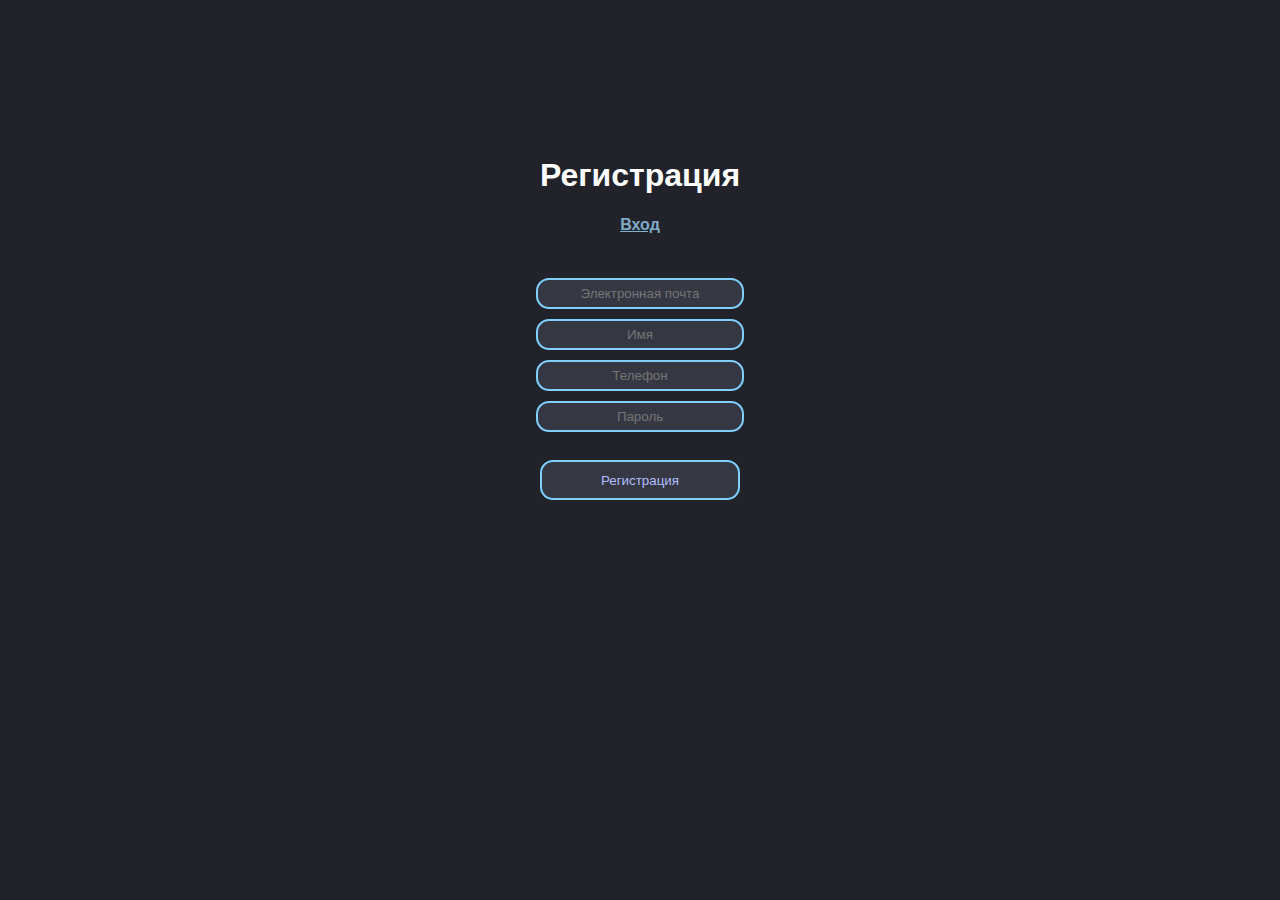
<file: authpage/index.html>
<!DOCTYPE html>
<html>
    <head>
        <title>Login</title>
        <link rel="stylesheet" href="style.css">
        <meta name="viewport" content="width=device-width, initial-scale=1.0">
        <meta charset="utf-8">
    </head>
    <body>
        <h1>Регистрация</h1>
        <h4><a href="/login">Вход</a></h4>
        <form action="/auth/signup.php" method="post">
            <input type="email" name="email" placeholder="Электронная почта"/>
            <input type="name" name="name" placeholder="Имя"/>
            <input type="phone" name="phone" placeholder="Телефон"/>
            <input type="password" name="password" placeholder="Пароль"/><br>
            <input type="submit" value="Регистрация" name="log_in" />
        </form>
    </body>
</html>
</file>
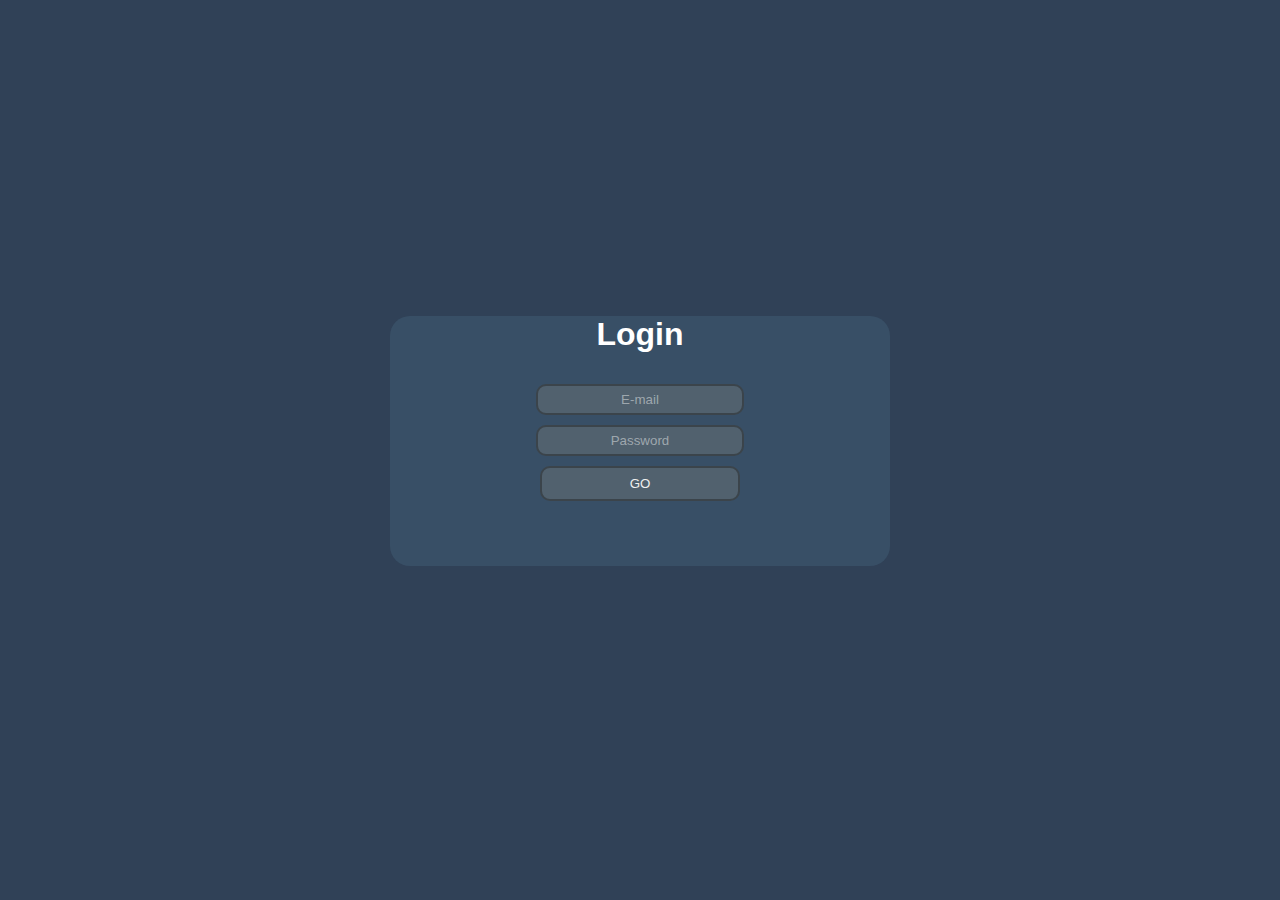
<file: beautiful login form/index.html>
<!DOCTYPE html>
<html>
    <head>
        <link rel="stylesheet" href="style.css">
    </head>
    <body>
        <form action="post">
            <h1>Login</h1>
            <input type="email" name="email" placeholder="E-mail"><br>
            <input type="password" name="password" placeholder="Password"><br>
            <input type="submit" name="login" value="GO">
        </form>
    </body>
</html>
</file>
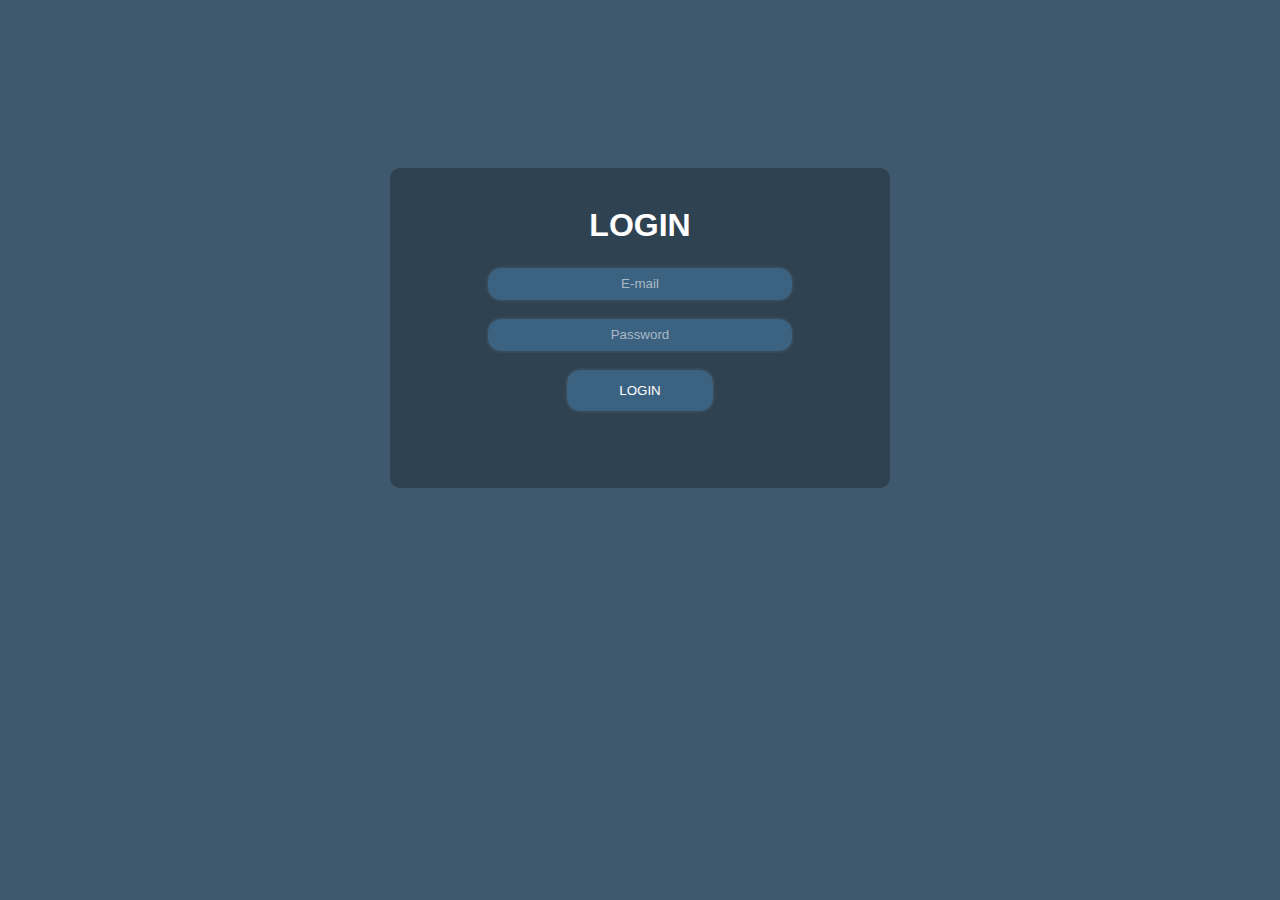
<file: cunning-login-panel-main/index.html>
<!DOCTYPE html>
<html lang="en">
<head>
    <meta charset="UTF-8">
    <meta name="viewport" content="width=device-width, initial-scale=1.0">
    <link rel="stylesheet" href="style.css">
    <script language="JavaScript" type="text/javascript" src="https://code.jquery.com/jquery-3.6.3.min.js"></script>
    <title>LOGIN</title>
</head>
<body>
    <form action="/"><br>
        <h1>LOGIN</h1>
        <input type="email" name="email" id="email" placeholder="E-mail"><br>
        <input type="password" name="password" id="password" placeholder="Password"><br>
        <div class="btn">
            <input type="submit" name="submit" id="button" value="LOGIN">
            <script>
                var a = true;
                $('#button').on('mouseenter',function(e){
                    if($('#email').val() == "" || $('#password').val() == ""){
                        if(a){
                            a = false;
                            $(this).css({
                                'margin-left':-200,
                            });
                        }
                        else{
                            a = true;
                            $(this).css({
                                'margin-left':200,
                            });
                        }
                    }
                    else{
                        $(this).css({
                                'margin-left':0,
                        });
                    }
                });
            </script>
        </div>
    </form>
</body>
</html>
</file>
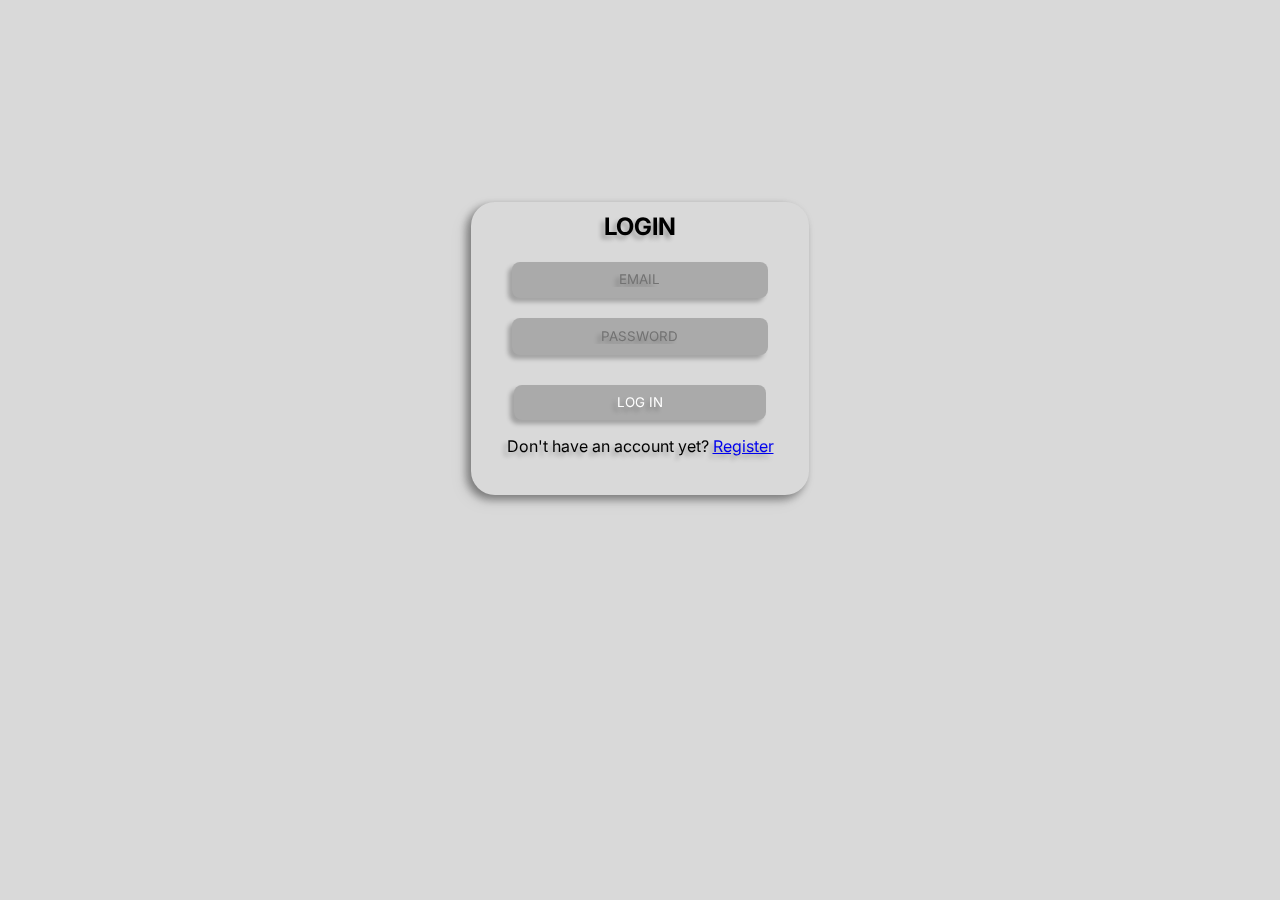
<file: light theme login page/index.html>
<!DOCTYPE html>
<html>
    <head>
        <link rel="stylesheet" href="style.css">
        <link rel="stylesheet" href="https://fonts.googleapis.com/css?family=Inter">
    </head>
    <body>
        <form action="/" class="login">
            <h2>LOGIN</h2>
            <input type="email" name="email" placeholder="EMAIL">
            <input type="password" name="password" placeholder="PASSWORD">
            <input type="submit" name="enter" value="LOG IN">
            <p>Don't have an account yet? <a href="/register">Register</a></p>
        </form>
    </body>
</html>
</file>
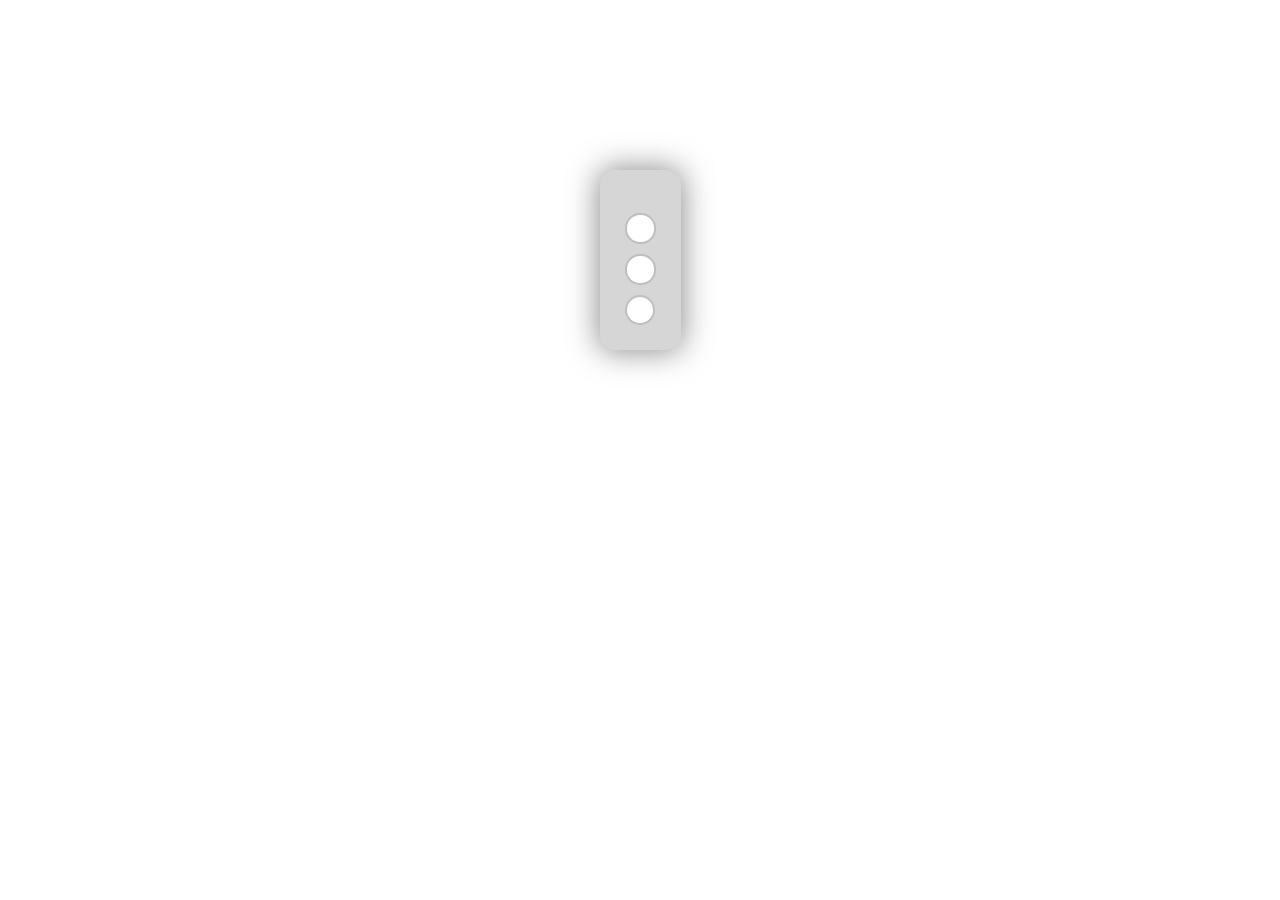
<file: traffic-light-login/index.html>
<!DOCTYPE html>
<html lang="en">
<head>
    <meta charset="UTF-8">
    <meta http-equiv="X-UA-Compatible" content="IE=edge">
    <meta name="viewport" content="width=device-width, initial-scale=1.0">
    <link rel="stylesheet" href="style.css">
    <title>Traffic light login</title>
</head>
<body>
    <form action="">
        <input type="email" name="email" placeholder="E-mail">
        <input type="password" name="password" placeholder="Password">
        <input type="submit" name="submit" value="Login">
    </form>
</body>
</html>
</file>
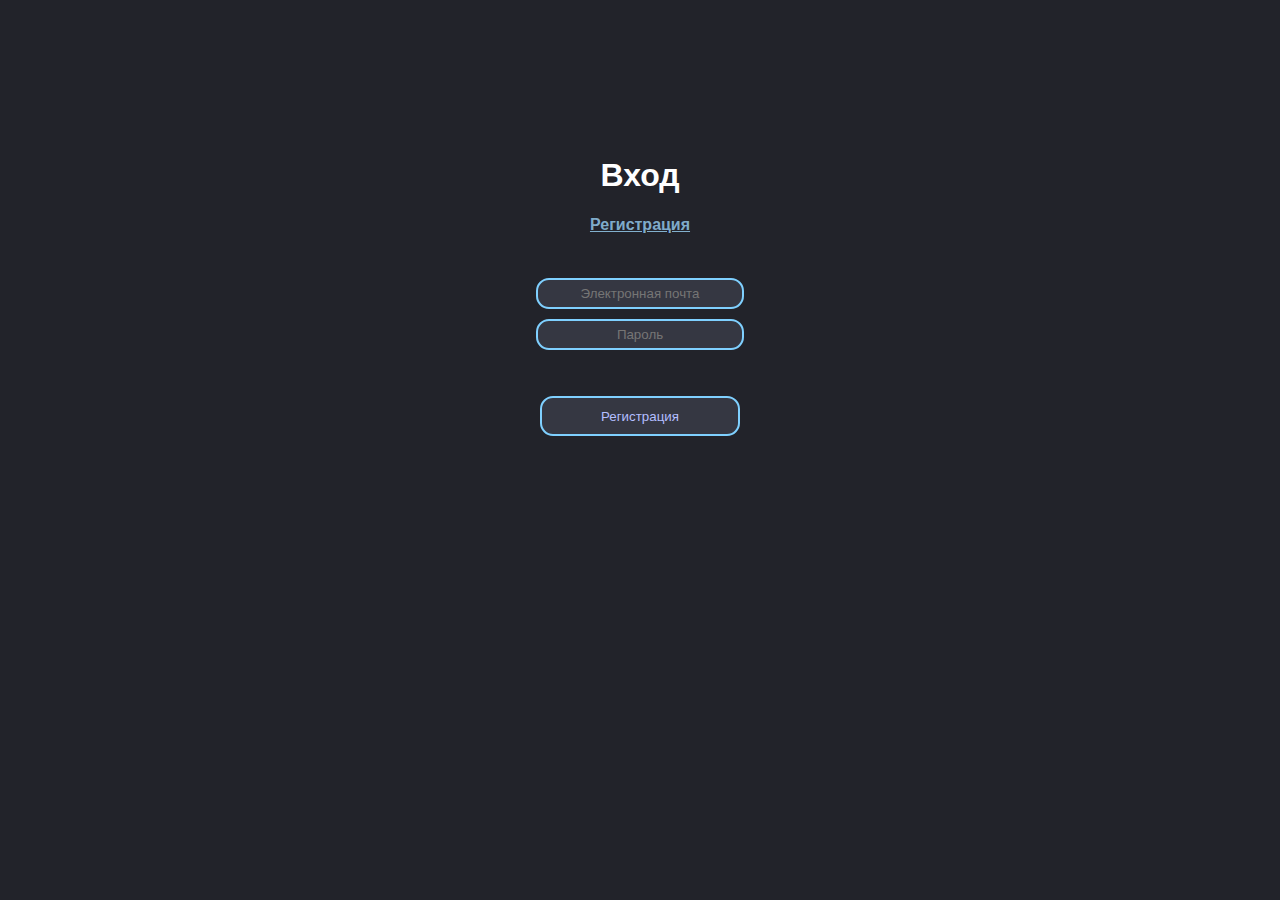
<file: authpage/login.html>
<!DOCTYPE html>
<html>
    <head>
        <title>Login</title>
        <link rel="stylesheet" href="style.css">
        <meta name="viewport" content="width=device-width, initial-scale=1.0">
        <meta charset="utf-8">
    </head>
    <body>
        <h1>Вход</h1>
        <h4><a href="/login">Регистрация</a></h4>
        <form action="/auth/signin.php" method="post">
            <input type="email" name="email" placeholder="Электронная почта"/>
            <input type="password" name="password" placeholder="Пароль"/><br><br>
            <input type="submit" value="Регистрация" name="log_in" />
        </form>
    </body>
</html>
</file>
<file: authpage/style.css>
body{
    background-color: #22232a;
    color: #ffffff;
    font-family: 'Segoe UI', Tahoma, Geneva, Verdana, sans-serif;
    text-align: center;
    padding-top: 10%;
    transition: 0.25s;
}
form{
    white-space: pre-line;
}
a:link {
    color: rgba(159, 217, 255, 0.774);
}
h4, h1, p{
    transition: 0.25s;
}
h4:hover, h1:hover, p:hover{
    letter-spacing: 2px;
}
input{
    margin: 5px;
    background-color: #353742;
    border: 2px solid #7fd0ff ;
    border-radius: 13px;
    width: 200px;
    height: 25px;
    text-align: center;
    color:white;
    transition: 0.25s;
}
input:hover, input:focus{
    width: 250px;
}
input[type = "submit"]{
    color: #b3beff;
    height: 40px;
}
input[type = "submit"]:hover{
    background-color: #7acaff42;
}
.error{
 color: #db7f7f;
}
</file>
<file: beautiful login form/style.css>
body{
    color:#949494;
    background-color: #304157;
    font-family: 'Segoe UI', Tahoma, Geneva, Verdana, sans-serif;
}
form{
    background-color: #384f66;
    width: 500px;
    height: 250px;
    text-align: center;
    display: block;
    margin-left: auto;
    margin-right: auto;
    margin-top: 25%;
    margin-bottom: auto;
    border-radius: 20px;
    transition: 0.25s;
}
input{
    background-color: #51616e;
    width: 200px;
    height: 25px;
    border: solid 2px #3b444b;
    border-radius: 10px;
    margin-top: 10px;
    color:rgb(240, 240, 240);
    text-align: center;
    transition: 0.25s;
}
input::placeholder{
    color: rgba(255, 255, 255, 0.452);
}
input[type="submit"]{
    height: 35px;
}
h1{
    color: white;
    transition: 0.25s;
}
h1:hover{
    letter-spacing: 5px;
}
input:hover{
    width: 250px;
}
input:hover {
    letter-spacing: 1px;
}
form:hover{
    width: 550px;
    height: 300px;
    margin-top: 24%;
}
form:hover input{
    margin: 10px;
}
</file>
<file: cunning-login-panel-main/style.css>
body{
    background-color: #3f586d;
    color: white;
    font-family: 'Segoe UI', Tahoma, Geneva, Verdana, sans-serif;
}
form{
    background-color: #2f4252;
    text-align: center;
    margin-left: auto;
    margin-right: auto;
    transform: translateY(50%);
    border-radius: 10px;
    width: 500px;
    height: 320px;
}
input{
    color: white;
    background-color: #3c6281;
    border: 2px solid #384957;
    width: 300px;
    height: 30px;
    border-radius: 15px;
    margin-bottom: 15px;
    text-align: center;
    transition: 0.2s;
}
input::placeholder{
    color:#ffffff8f;
}
input[type='submit']{
    width: 150px;
    height: 45px;
}
h1{
    transition: 0.2s;
}
input[id='field']:hover{
    width: 350px;
}
h1:hover{
    letter-spacing: 3px;
}
</file>
<file: light theme login page/style.css>
body{
    background: #D9D9D9;
    font-family: 'Inter';
    font-style: normal;
    filter: drop-shadow(-4px 4px 4px rgba(0, 0, 0, 0.25));
    transition: 0.25s;
}
.login{
    display: block;
    margin-left: auto;
    margin-right: auto;
    margin-top: 16%;
    margin-bottom: auto;
    width: 338px;
    height: 293px;
    filter: drop-shadow(-4px 4px 4px rgba(0, 0, 0, 0.25));
    text-align: center;
    background: #D9D9D9;
    border-radius: 24px;
    transition: 0.25s;
}
input{
    width: 252.43px;
    height: 34.47px;    
    background: #AAAAAA;
    box-shadow: -4px 4px 4px rgba(0, 0, 0, 0.25);
    border-radius: 8px;
    border: none;
    margin-top: 6%;
    transition: 0.25s;
    text-align: center;
}
input::placeholder{
    font-family: 'Inter';
    text-shadow: -4px 4px 4px rgba(0, 0, 0, 0.25);
    color: #727272;
    font-style: normal;
    transition: 0.25s;
}
input[type="submit"]{
    margin-top: 9%;
    font-family: 'Inter';
    color: #ffffff;
    text-shadow: -4px 4px 4px rgba(0, 0, 0, 0.25);
}
p{
    text-shadow: -4px 4px 4px rgba(0, 0, 0, 0.25);
    transition: 0.25s;
}
h2{
    margin-bottom: auto;
    text-shadow: -4px 4px 4px rgba(0, 0, 0, 0.25);
    transition: 0.25s;
    padding-top: 10px;
}
/*
    HOVER
*/
.login:hover{
    width: 400px;
    height: 350px;
}
.login:hover h2{
    padding: 20px;
}
input:hover{
    width: 300px;
}
input:hover::placeholder, h2:hover{
    letter-spacing: 2px;
}
input[type="submit"]:hover[value], p:hover{
    letter-spacing: 1px;    
}
</file>
<file: traffic-light-login/style.css>
body{
    font-family: 'Lucida Sans', 'Lucida Sans Regular', 'Lucida Grande', 'Lucida Sans Unicode', Geneva, Verdana, sans-serif;
    color:#2b2b2b;
}
form{
    display: block;
    margin-left: auto;
    margin-right: auto;
    background-color: #d6d6d6;
    text-align: center;
    white-space: pre-line;
    width: max-content;
    transform: translate(0, 90%);
    padding: 20px;
    border-radius: 15px;
    transition: 0.5s;
    box-shadow: 0px 0px 30px 2px #3333338c;
}
form:hover{    
    box-shadow: 0px 0px 50px 20px #3333338c;
}
input{
    text-align: center;
    margin: 5px;
    height: 25px;
    width: 23px;
    border-radius: 15px;
    border: 2px solid #8888888c;
    transition: 0.5s;
    color: #fff;
}
input[type="submit"]{
    width: 30px;
    background-color: #fff;
    color: #fff;
    height: 30px;
}
input[type="submit"]:hover{
    width: 60px;
    margin-top: 1px;
    color: #000;
    height: 35px;
}
input::placeholder{
    transition: 0.25s;
    visibility: hidden;
}
input:hover::placeholder, input:focus::placeholder{
    visibility: visible;
}
input:hover, input:focus{
    color: #000;
    width: 200px;
}
</file>
